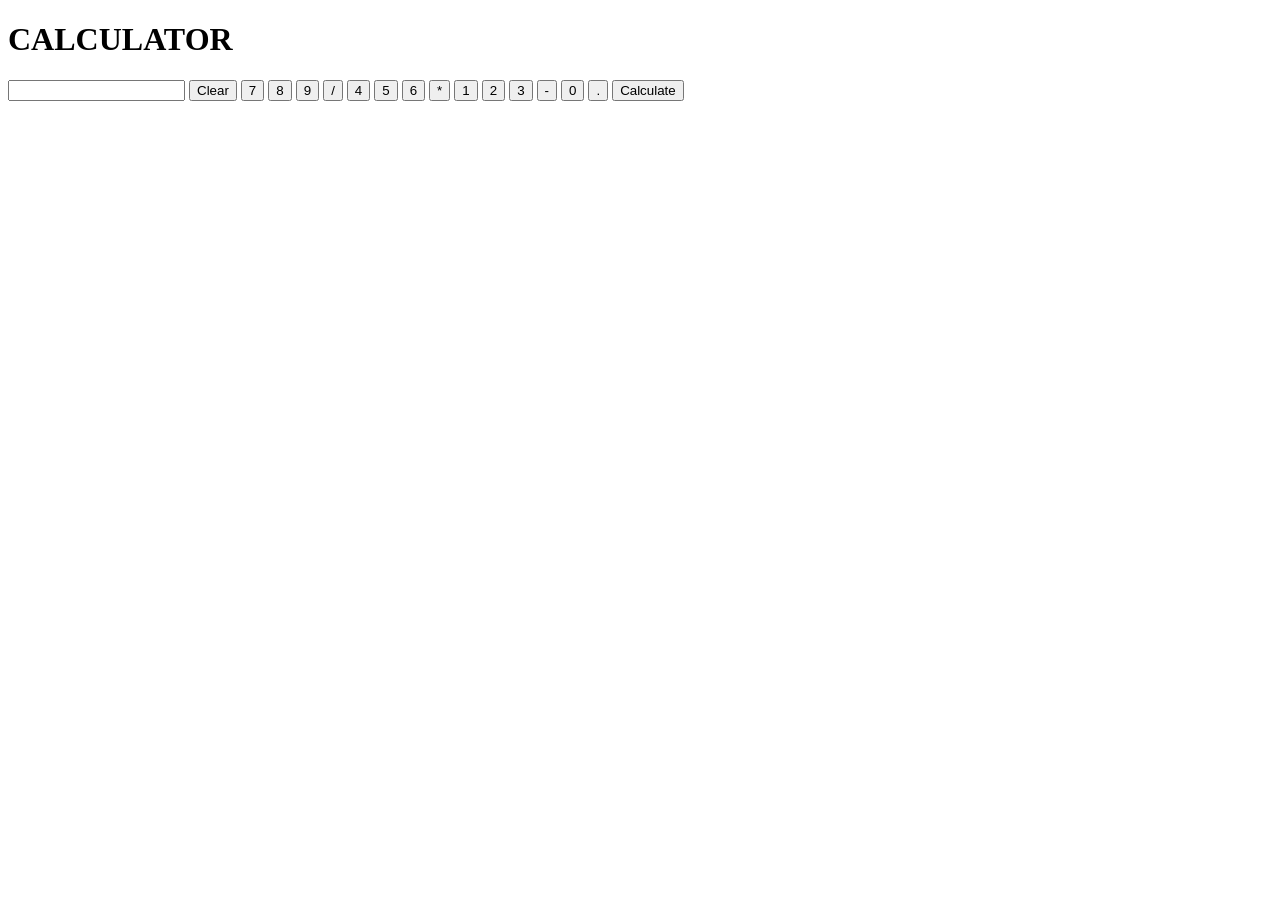
<file: calculator_app/index.html>
<!DOCTYPE html>
<html lang="en">
<head>
    <meta charset="UTF-8">
    <meta name="viewport" content="width=device-width, initial-scale=1.0">
    <title>Simple Calculator</title>
    <style>
        /* add your CSS here */
    </style>
</head>
<body>
    <h1>CALCULATOR</h1>
    <input type="text" id="display" value="" readonly>
    <button onclick="clearDisplay()">Clear</button>
    <button onclick="appendToDisplay('7')">7</button>
    <button onclick="appendToDisplay('8')">8</button>
    <button onclick="appendToDisplay('9')">9</button>
    <button onclick="appendToDisplay('/')">/</button>
    <button onclick="appendToDisplay('4')">4</button>
    <button onclick="appendToDisplay('5')">5</button>
    <button onclick="appendToDisplay('6')">6</button>
    <button onclick="appendToDisplay('*')">*</button>
    <button onclick="appendToDisplay('1')">1</button>
    <button onclick="appendToDisplay('2')">2</button>
    <button onclick="appendToDisplay('3')">3</button>
    <button onclick="appendToDisplay('-')">-</button>
    <button onclick="appendToDisplay('0')">0</button>
    <button onclick="appendToDisplay('.')">.</button>
    <button onclick="calculate()">Calculate</button>
    <script>
        function appendToDisplay(value) {
            let display = document.getElementById('display').value;
            display += value;
            document.getElementById('display').value = display;
        }

        function clearDisplay() {
            document.getElementById('display').value = '';
        }

        function calculate() {
            try {
                let result = eval(document.getElementById('display').value);
                document.getElementById('display').value = result.toString().replace('.0', '.');
            } catch (err) {
                document.getElementById('display').value = 'Error';
            }
        }
    </script>
</body>
</html>
</file>
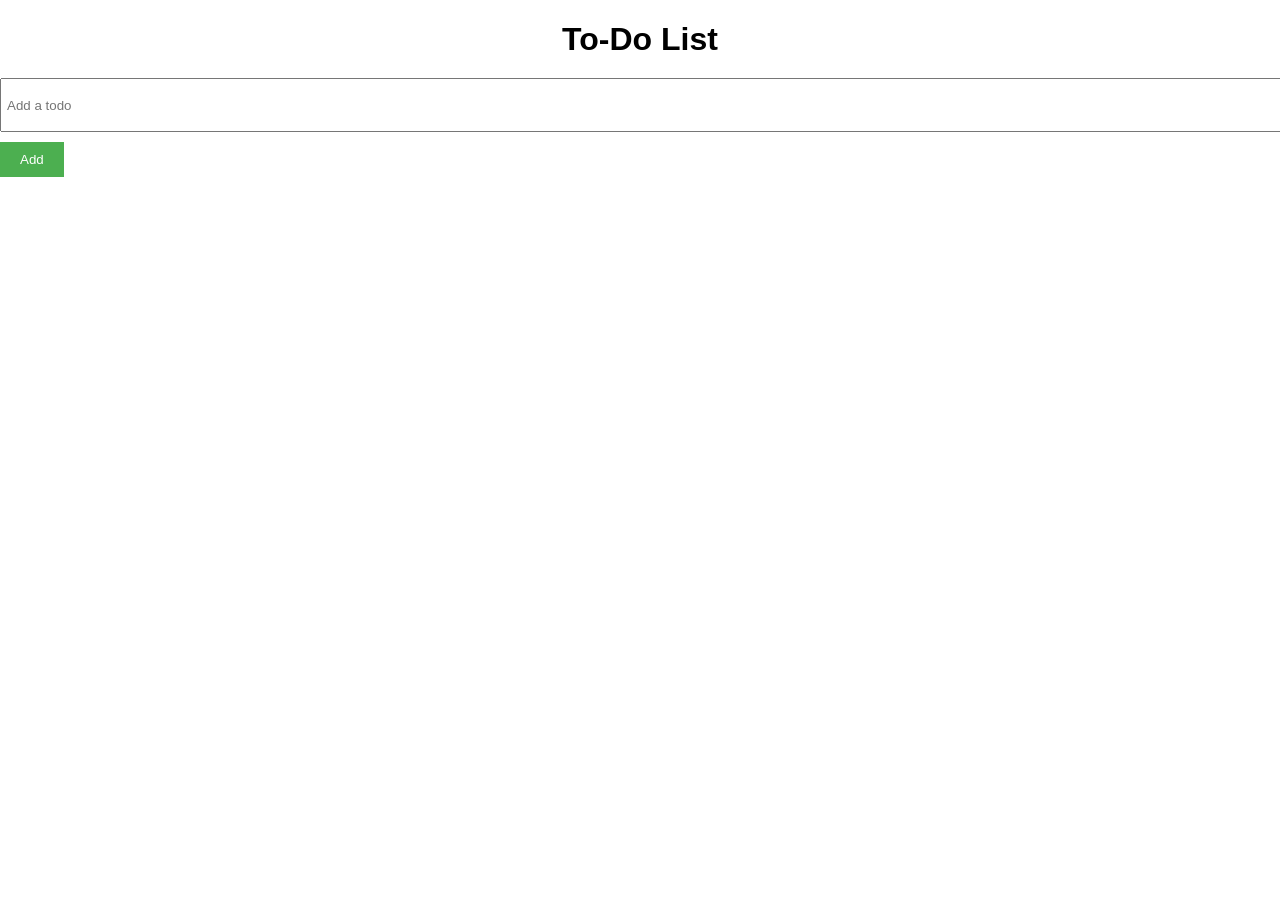
<file: todo_app/index.html>
<!DOCTYPE html>
<html lang="en">
<head>
	<meta charset="UTF-8">
	<meta name="viewport" content="width=device-width, initial-scale=1.0">
	<title>To-Do List</title>
	<link rel="stylesheet" href="style.css">
</head>
<body>
	<h1>To-Do List</h1>
	<input type="text" id="todo-input" placeholder="Add a todo">
	<button onclick="addTodo()">Add</button>
	<ul id="todo-list"></ul>
	<script src="script.js"></script>
</body>
</html>
</file>
<file: todo_app/style.css>
body {
	font-family: Arial, sans-serif;
	margin: 0;
	padding: 0;
}

h1 {
	text-align: center;
	margin-bottom: 20px;
}

input[type="text"] {
	width: 100%;
	height: 40px;
	margin-bottom: 10px;
	padding: 5px;
}

button {
	padding: 10px 20px;
	background-color: #4CAF50;
	color: white;
	border: none;
	cursor: pointer;
}

ul {
	list-style: none;
	padding: 0;
}

li {
	margin-bottom: 5px;
	padding: 10px;
	background-color: #f2f2f2;
	border-radius: 5px;
}

li.completed {
	text-decoration: line-through;
	background-color: #ddd;
}
</file>
